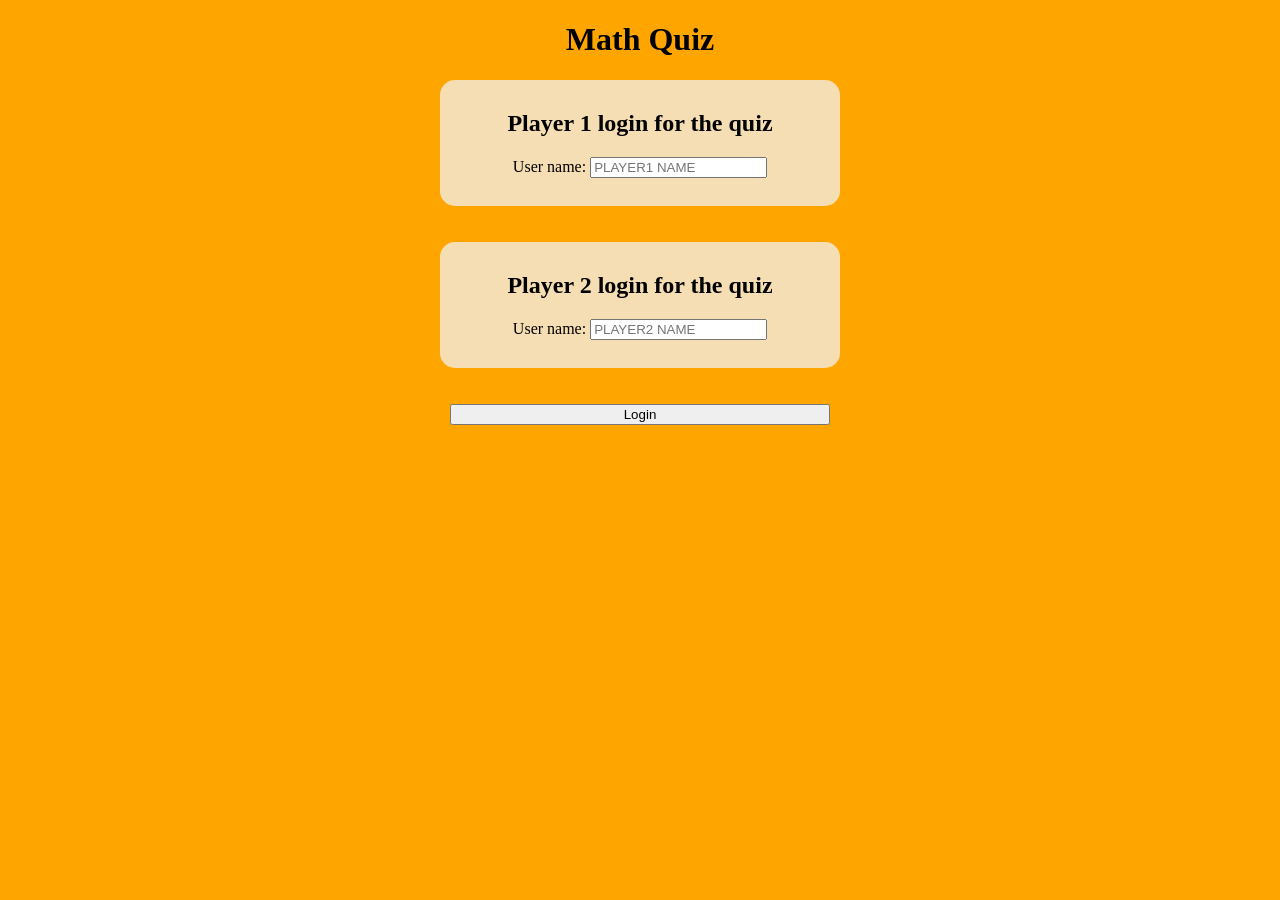
<file: index.html>
<!DOCTYPE html>
<html>
<head>
    <title>Math Quiz</title>

<meta name="viewport" content="width=device-width, initial-scale=1">
<link rel="stylesheet" href="style.css">
<script src="https://ajax.googleapis.com/ajax/libs/jquery/3.4.1/jquery.min.js"></script>
<script src="https://maxcdn.bootstrapcdn.com/bootstrap/3.4.0/js/bootstrap.min.js"></script>

<link rel="stylesheet" type="text/css" href="style.css">

<script src="main.js"></script>
</head>
<body>
<center>
    <h1>Math Quiz</h1>
    <div style="width: 30%;" class="col-lg-4 col-md-4 col-sm-8 col-xs-11 login_div1">
<h2>Player 1 login for the quiz</h2>
<label>User name:</label>
<input type="text" id="player1_name_input" class="form-control" placeholder="PLAYER1 NAME">
<br><br>
    </div>
    <br><br>
    <div style="width: 30%;" class="col-lg-4 col-md-4 col-sm-8 col-xs-11 login_div2">
        <h2>Player 2 login for the quiz</h2>
        <label>User name:</label>
        <input type="text" id="player2_name_input" class="form-control" placeholder="PLAYER2 NAME">
        <br><br>
    </div>
    <br><br>
    <button style="width: 30%;" class="btn btn-warning" onclick="next_page()">Login</button>
    
</center>
</body>
</html>
</file>
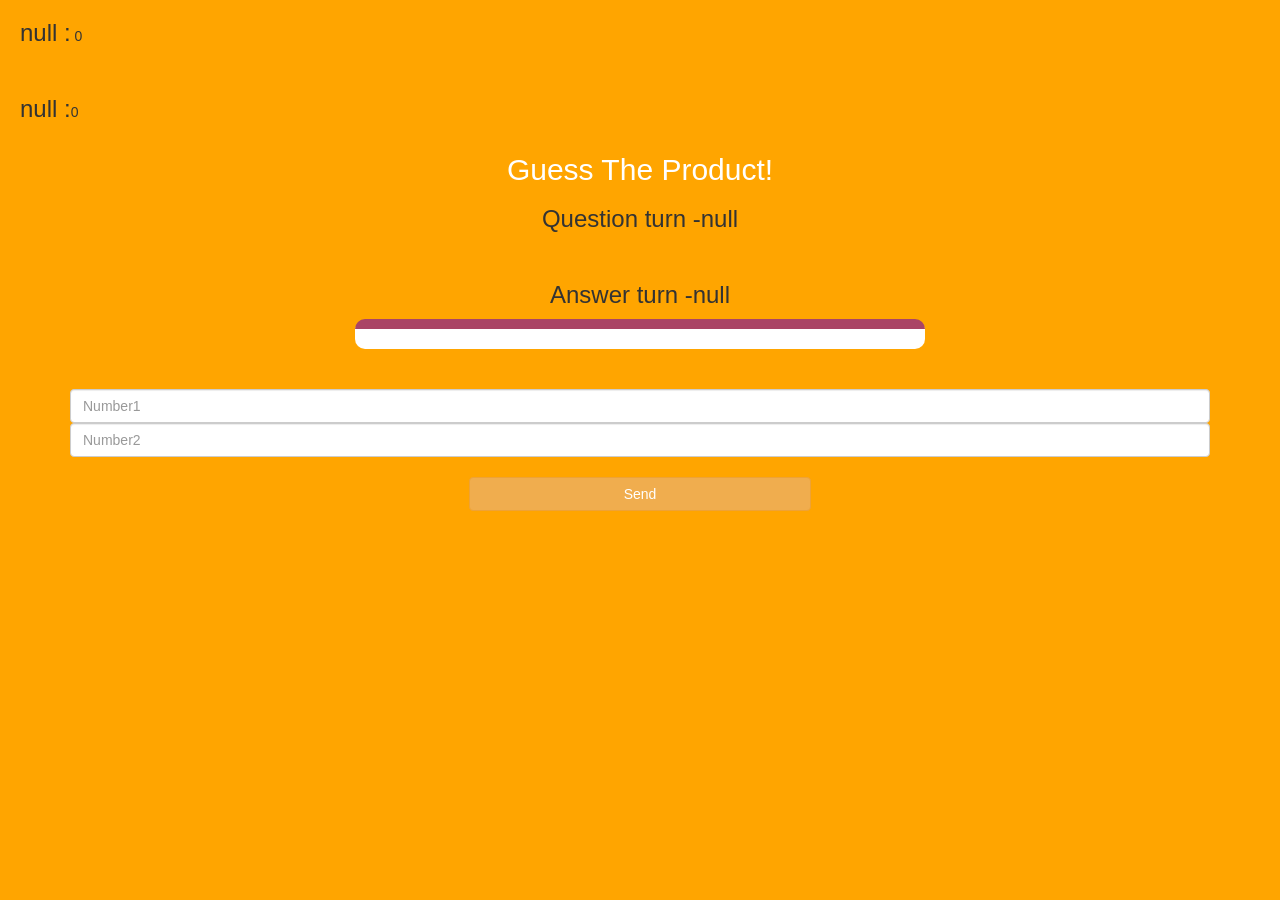
<file: Quiz_page.html>
<!DOCTYPE html>
<html>
<head>
    <title>Math Quiz</title>

<meta name="viewport" content="width=device-width, initial-scale=1">
<link rel="stylesheet" href="https://maxcdn.bootstrapcdn.com/bootstrap/3.4.0/css/bootstrap.min.css">
<script src="https://ajax.googleapis.com/ajax/libs/jquery/3.4.1/jquery.min.js"></script>
<script src="https://maxcdn.bootstrapcdn.com/bootstrap/3.4.0/js/bootstrap.min.js"></script>

<link rel="stylesheet" type="text/css" href="style.css">
</head>
<body>
<h3 id="player1_name"></h3>
<span id="player1_score"></span><br><br><h3 id="player2_name"></h3><span id="player2_score"></span>
<div class="container">
    <center>
        <h2 style="color: white;">Guess The Product!</h2>
        <h3 id=player_question></h3>

        <br>
        <h3 id="player_answer"></h3>
<div id="output" class="col-lg-6"></div>
        <br>
        <br>

<input type="number" id="Number1" class="form-control" placeholder="Number1">
<input type="number" id="Number2" class="form-control" placeholder="Number2">

<br>
<button onclick="send()" class="btn btn-warning" style="width: 30%;">Send</button>
        <br>

    </center>
</div>

<script src="Quiz_page.js"></script>
</body>
</html>
</file>
<file: style.css>
body
{
    background:orange;
}

    .login_div1 , .login_div2
    {
        background:wheat ;
        padding: 10px;
        float: none;
        border-radius: 15px;
    }

#player1_name , #player2_name
{
    display: inline-block;
    margin-left: 20px;
}
#word
{
    width: 60%;
}
#word_display
{
    letter-spacing: 5px;
}
#output
{
background: white;
border-radius: 10px;
border-top: 10px solid #AA4465;
padding: 10px;
float: none;
text-align: left;
}
</file>
